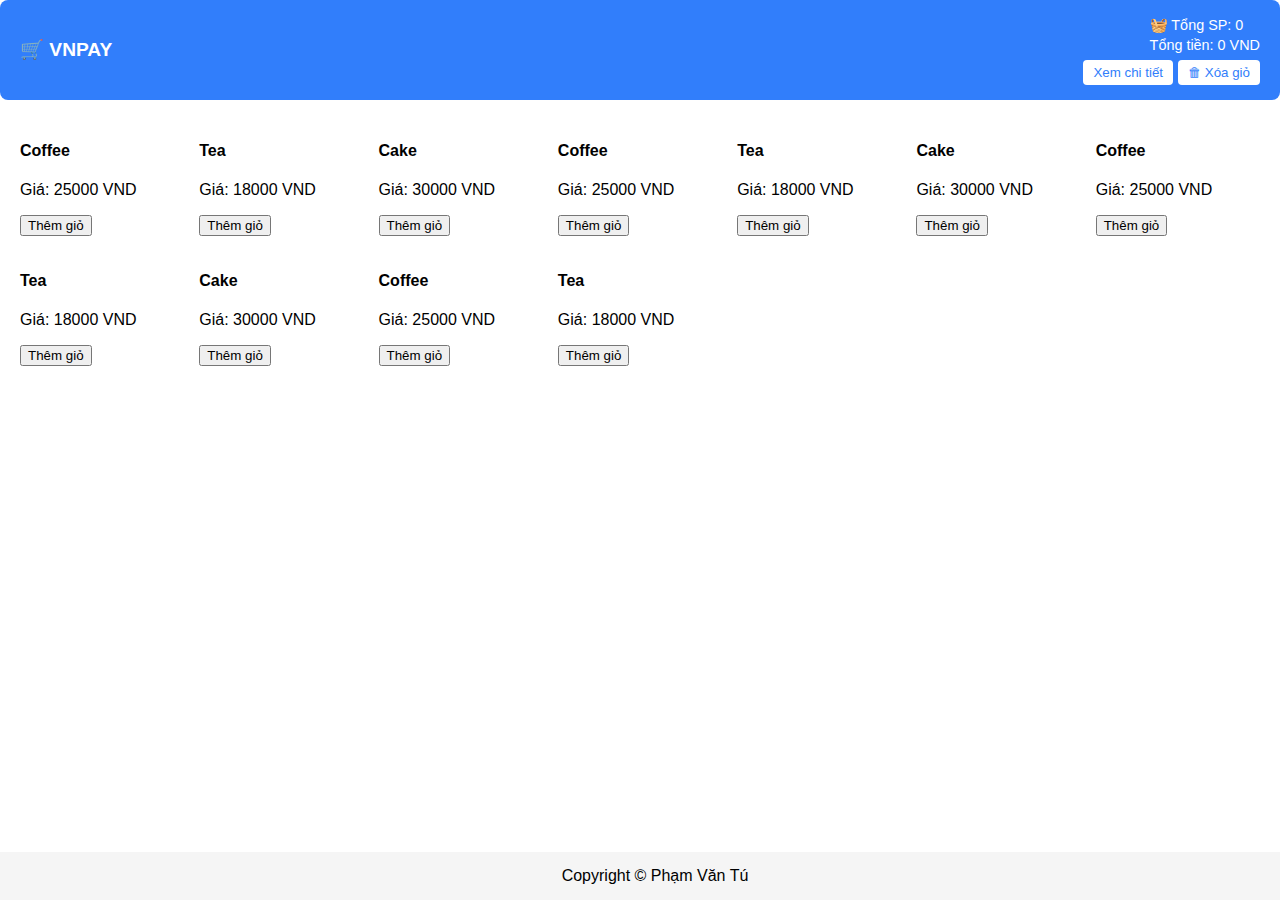
<file: index.html>
<!DOCTYPE html>
<html lang="vi">
  <head>
    <meta charset="UTF-8" />
    <meta name="viewport" content="width=device-width, initial-scale=1.0" />
    <title>Shop PWA VNPAY</title>
    <link rel="manifest" href="manifest.json" />
    <link rel="stylesheet" href="assets/styles.css" />
  </head>
  <body>
    <!-- ================= HEADER ================= -->
    <header class="app-header">
      <div class="header-left">
        <h1>🛒 VNPAY</h1>
      </div>
      <div class="header-right">
        <div class="cart-summary">
          🧺 Tổng SP:
          <span id="cart-count">0</span>
          <br />
          Tổng tiền:
          <span id="cart-total">0</span>
          VND
        </div>
        <div class="header-buttons">
          <button id="view-cart-btn">Xem chi tiết</button>
          <button id="clear-cart-btn">🗑 Xóa giỏ</button>
        </div>
      </div>
    </header>

    <!-- PRODUCT GRID -->
    <main>
      <section id="product-list" class="product-grid"></section>

      <!-- ================= CART DETAILS ================= -->
      <div id="cart-details" style="display: none">
        <h3>Chi tiết giỏ hàng</h3>
        <ul id="cart-list"></ul>
        <!-- ================= PAYMENT SECTION ================= -->
        <div id="payment-section">
          <h4>Chọn phương thức thanh toán</h4>

          <label>
            <input type="radio" name="payment-method" value="direct" checked />
            Trực tiếp
          </label>
          <br />

          <label>
            <input type="radio" name="payment-method" value="vnpay-payment" />
            VNPAY Payment
          </label>
          <br />

          <label>
            <input type="radio" name="payment-method" value="vnpay-deeplink" />
            VNPAY Deeplink
          </label>
          <br />

          <label>
            <input type="radio" name="payment-method" value="vnpay-token" />
            VNPAY Token
          </label>
          <br />
          <label>
            <input type="radio" name="payment-method" value="vnpay-ib" />
            VNPAY IB
          </label>
          <br />
          <label>
            <input type="radio" name="payment-method" value="vnpay-isp" />
            VNPAY Trả góp
          </label>
        </div>

        <!-- ================= CHECKOUT INFO ================= -->
        <div id="checkout-info" style="display: none">
          <h4>Thông tin khách hàng</h4>
          <label>Họ và tên:</label>
          <input type="text" id="customer-name" required />
          <br />

          <label>Số điện thoại:</label>
          <input type="tel" id="customer-phone" required />
          <br />

          <label>Email:</label>
          <input type="email" id="customer-email" required />
          <br />

          <label>Địa chỉ nhận hàng:</label>
          <textarea id="customer-address" required></textarea>
          <br />
          <!-- Nút Thanh toán chỉ cho VNPAY Payment -->
          <button id="payment-button" onclick="handlePayment()" style="display: none">Thanh toán</button>
          <button id="payment-button-ib" onclick="handlePaymentIB()" style="display: none">Thanh toán IB</button>
          <button id="payment-button-isp" onclick="handlePaymentISP()" style="display: none">Thanh toán ISP</button>
        </div>
        <!-- Form hidden để POST VNPAY IB Doanh nghiệp -->
        <form
          id="payment_form_ib"
          method="POST"
          action="https://sandbox.vnpayment.vn/biz-pay-svc/payment/pay"
          style="display: none">
          <input name="bpId" id="ispTxnId" type="text" />
          <input name="dataKey" id="dataKey" type="text" />
          <input name="tmnCode" id="tmnCode" type="text" />
        </form>
        <!-- Form hidden để POST VNPAY Trả góp -->
        <form
          id="payment_form_isp"
          method="POST"
          action="https://sandbox.vnpayment.vn/isp-svc/payment/pay"
          style="display: none">
          <input name="bpId" id="ispTxnIdIsp" type="text" />
          <input name="dataKey" id="dataKeyIsp" type="text" />
          <input name="tmnCode" id="tmnCodeIsp" type="text" />
        </form>

        <!-- ================= VNPAY TOKEN FORM ================= -->
        <div id="token-form-section" style="display: none">
          <!-- ✅ Tabs Header -->
          <div class="token-tabs">
            <button class="token-tab active" onclick="showTokenTab('create')">➕ Tạo Token / Pay & Create</button>
            <button class="token-tab" onclick="showTokenTab('pay')">💳 Thanh toán bằng Token đã lưu</button>
          </div>

          <!-- ✅ Tab Content: Tạo Token -->
          <div id="token-create-tab" class="token-tab-content">
            <h3>Tạo Token / Thanh toán & Tạo Token</h3>
            <form id="tokenForm" onsubmit="submitForm(); return false;">
              <label>Loại thao tác:</label>
              <select name="vnp_command" id="vnp_command" onchange="onCommandChange()" required>
                <option value="token_create">Tạo Token (token_create)</option>
                <option value="pay_and_create">Thanh toán & Tạo Token (pay_and_create)</option>
              </select>
              <br />

              <label>User ID:</label>
              <input type="text" name="vnp_app_user_id" value="U001" required />
              <br />

              <label>Loại thẻ:</label>
              <select name="vnp_card_type" required>
                <option value="01">01 - Thẻ nội địa</option>
                <option value="02">02 - Thẻ quốc tế</option>
              </select>
              <br />

              <div id="storeTokenGroup" style="display: none">
                <label>Lưu Token sau thanh toán?</label>
                <select name="vnp_store_token" id="vnp_store_token">
                  <option value="">Có (mặc định)</option>
                  <option value="1">Không lưu</option>
                </select>
                <br />
              </div>

              <button type="submit">Gửi yêu cầu</button>
            </form>
          </div>

          <!-- ✅ Tab Content: Thanh toán bằng Token đã lưu -->
          <div id="token-pay-tab" class="token-tab-content" style="display: none">
            <h3>Thanh toán bằng Token đã lưu</h3>
            <label>Chọn Token đã lưu:</label>
            <select id="saved-tokens"></select>
            <button onclick="handleTokenPay()">Thanh toán bằng Token</button>
          </div>
        </div>

        <!-- Bank list hiển thị sau khi chọn VNPAY Deeplink -->
        <div id="deeplink-section" style="display: none">
          <h4>Chọn Ngân hàng</h4>
          <div id="bankGrid" class="bank-grid"></div>
          <div id="debugBox"></div>
        </div>
      </div>
    </main>

    <!-- FOOTER -->
    <footer>Copyright © Phạm Văn Tú</footer>

    <!-- Scripts -->
    <script src="scripts/config.js"></script>
    <script src="scripts/cart.js"></script>
    <script src="scripts/bankDeeplink.js"></script>
    <script src="scripts/app.js"></script>
    <script src="scripts/payment.js"></script>
    <script src="scripts/token.js"></script>
    <script src="scripts/ibdoanhnghiep.js"></script>
    <script src="scripts/isp.js"></script>
    <script>
      if ("serviceWorker" in navigator) {
        navigator.serviceWorker.register("service-worker.js").then(() => console.log("Service Worker registered!"));
      }
    </script>
  </body>
</html>
</file>
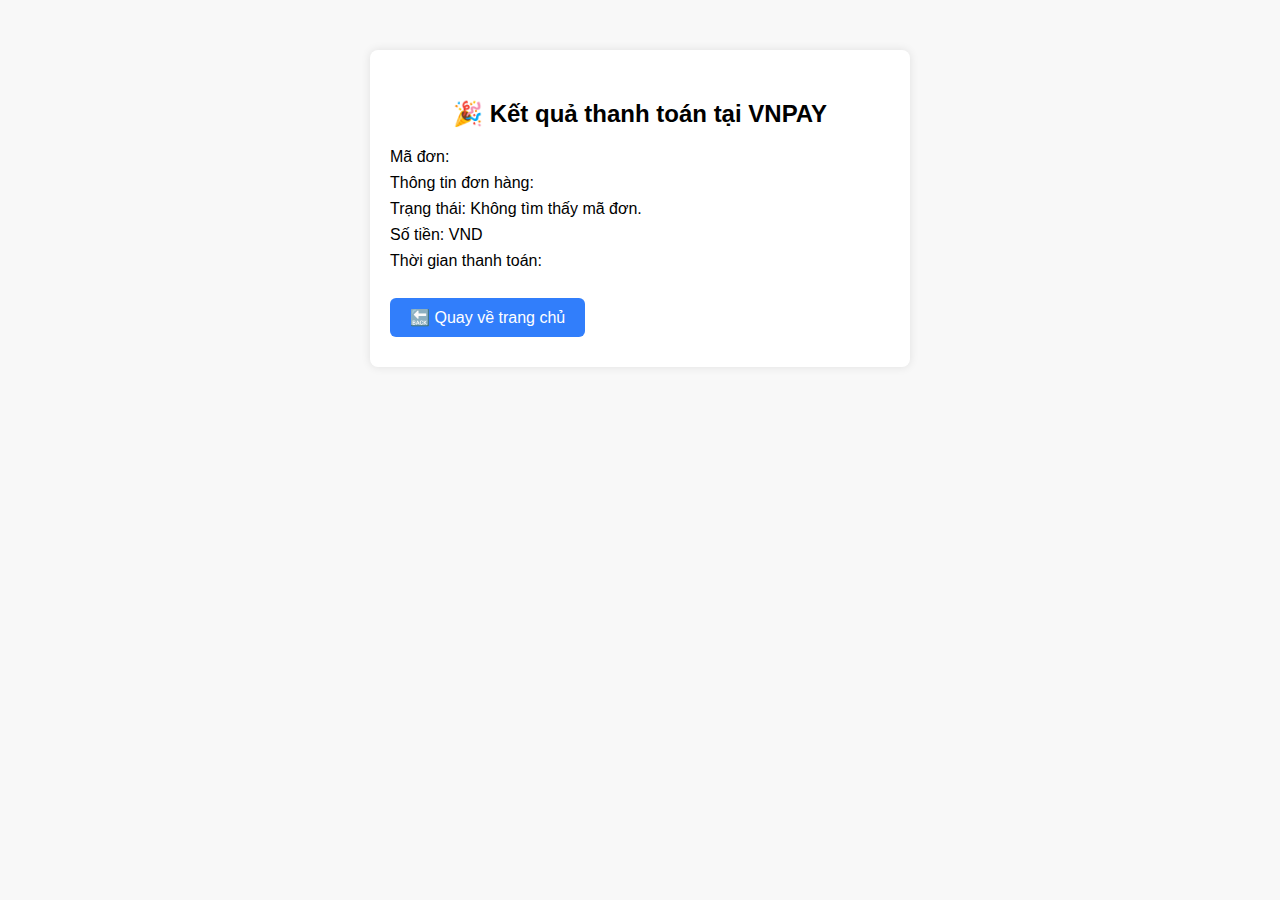
<file: return.html>
<!DOCTYPE html>
<html lang="vi">
  <head>
    <meta charset="UTF-8" />
    <meta name="viewport" content="width=device-width, initial-scale=1.0" />
    <title>Trạng thái giao dịch</title>
    <link rel="stylesheet" href="assets/styles.css" />
  </head>
  <body class="return-page">
    <div class="return-container">
      <h2>🎉 Kết quả thanh toán tại VNPAY</h2>
      <p>
        Mã đơn:
        <span id="orderId"></span>
      </p>
      <p>
        Thông tin đơn hàng:
        <span id="orderInfo"></span>
      </p>
      <p>
        Trạng thái:
        <span id="status"></span>
      </p>
      <p>
        Số tiền:
        <span id="amount"></span>
        VND
      </p>
      <p>
        Thời gian thanh toán:
        <span id="createDate"></span>
      </p>

      <a href="/" class="return-home-btn">🔙 Quay về trang chủ</a>
    </div>
    <script src="scripts/config.js"></script>
    <script src="scripts/returnStatus.js"></script>
  </body>
</html>
</file>
<file: assets/styles.css>
/* ================= RESET & BASE ================= */
body {
  font-family: Arial, sans-serif;
  margin: 0;
  padding: 0;
}

main {
  padding: 20px;
  padding-bottom: 60px; /* Chừa chỗ cho footer fixed */
}

/* ================= HEADER ================= */
/* ================= HEADER ================= */

@media (max-width: 480px) {
  .app-header {
    flex-direction: column;
    align-items: flex-start;
    text-align: left;
  }

  .header-right {
    align-items: flex-start;
    width: 100%;
  }

  .header-buttons {
    justify-content: flex-start;
    width: 100%;
  }

  #view-cart-btn,
  #clear-cart-btn {
    flex: 1 1 48%;
  }
}

.app-header {
  display: flex;
  justify-content: space-between;
  align-items: center;
  background: #317EFB;
  color: #fff;
  padding: 15px 20px;
  border-radius: 8px;
}

.header-left h1 {
  margin: 0;
  font-size: 1.2em;
  line-height: 1.4em;
}

.header-right {
  display: flex;
  flex-direction: column;
  align-items: flex-end;
  gap: 5px;
}

.cart-summary {
  font-size: 0.9em;
  line-height: 1.4em;
}

.header-buttons {
  display: flex;
  flex-wrap: wrap;
  gap: 5px;
}

#view-cart-btn,
#clear-cart-btn {
  background: #fff;
  color: #317EFB;
  border: none;
  padding: 5px 10px;
  border-radius: 4px;
  cursor: pointer;
  flex: 1 1 auto; /* Cho phép co dãn */
}

#view-cart-btn:hover,
#clear-cart-btn:hover {
  background: #f0f0f0;
}



/* ================= PRODUCT GRID ================= */
.product-grid {
  display: grid;
  grid-template-columns: repeat(auto-fill, minmax(150px, 1fr));
  gap: 15px;
}

.product-item {
  border: 1px solid #ddd;
  border-radius: 8px;
  padding: 10px;
  text-align: center;
}

.product-item button {
  margin-top: 10px;
}

/* ================= CART DETAILS ================= */
#cart-details {
  background: #f9f9f9;
  padding: 15px;
  margin: 20px;
  border: 1px solid #ddd;
  border-radius: 8px;
}

#cart-list {
  list-style: none;
  padding: 0;
}

#cart-list li {
  display: grid;
  grid-template-columns: 1fr auto auto;
  gap: 10px;
  align-items: center;
  padding: 8px 0;
  border-bottom: 1px solid #eee;
}

#cart-list .item-name {
  font-weight: bold;
}

#cart-list .item-qty-price {
  white-space: nowrap;
}

.cart-item-controls button {
  margin: 0 2px;
  padding: 4px 8px;
  border: 1px solid #ccc;
  background: #fff;
  cursor: pointer;
  border-radius: 4px;
}

.cart-item-controls button:hover {
  background: #f0f0f0;
}


/* ================= PAYMENT SECTION ================= */
#payment-section {
  background: #fff;
  border: 1px solid #ddd;
  padding: 15px;
  margin-top: 15px;
  border-radius: 8px;
}

#payment-section label {
  display: block;
  margin: 5px 0;
  cursor: pointer;
}

#payment-section input[type="radio"] {
  margin-right: 8px;
}

#payment-section button {
  margin-top: 10px;
  padding: 6px 20px;
  background: #317EFB;
  color: #fff;
  border: none;
  border-radius: 4px;
  cursor: pointer;
}

/* ================= BANK GRID ================= */
.bank-grid {
  display: grid;
  grid-template-columns: repeat(auto-fill, minmax(120px, 1fr));
  gap: 10px;
}

.bank-item {
  border: 1px solid #ccc;
  border-radius: 8px;
  padding: 8px;
  text-align: center;
  cursor: pointer;
  transition: border-color 0.3s, box-shadow 0.3s;
}

.bank-item.active {
  border: 2px solid #317EFB;
  box-shadow: 0 0 10px rgba(49, 126, 251, 0.5);
}

.bank-logo {
  width: 80px;
}


/* ================= VNPAY TOKEN FORM ================= */
#token-form-section {
  background: #fff;
  border: 1px solid #ddd;
  padding: 20px;
  margin-top: 20px;
  border-radius: 8px;
}

.token-tabs {
  display: flex;
  border-bottom: 1px solid #ccc;
  margin-bottom: 15px;
}

.token-tab {
  flex: 1;
  padding: 10px;
  background: #f0f0f0;
  border: none;
  cursor: pointer;
  font-weight: bold;
}

.token-tab.active {
  background: #317EFB;
  color: #fff;
}

.token-tab-content h3 {
  margin-top: 0;
}

.token-tab-content label {
  display: block;
  margin: 10px 0 4px;
  font-weight: 600;
}

.token-tab-content input,
.token-tab-content select {
  width: 100%;
  padding: 8px 10px;
  border: 1px solid #ccc;
  border-radius: 4px;
}

.token-tab-content button {
  margin-top: 15px;
  padding: 10px 25px;
  background: #317EFB;
  color: #fff;
  border: none;
  border-radius: 4px;
  cursor: pointer;
}

.token-tab-content button:hover {
  background: #245ec4;
}


/* ================= FOOTER ================= */
footer {
  background: #f5f5f5;
  text-align: center;
  padding: 15px;
  position: fixed;
  bottom: 0;
  width: 100%;
}




/* ================= RETURN PAGE ================= */
body.return-page {
  font-family: Arial, sans-serif;
  background: #f8f8f8;
  margin: 0;
  padding: 0;
}

.return-container {
  max-width: 500px;
  margin: 50px auto;
  background: #fff;
  padding: 30px 20px;
  border-radius: 8px;
  box-shadow: 0 0 10px rgba(0,0,0,0.1);
  text-align: left;
}

.return-container h2 {
  text-align: center;
  margin-bottom: 20px;
}

.return-container p {
  margin: 8px 0;
  font-size: 16px;
}

.return-home-btn {
  display: inline-block;
  margin-top: 20px;
  background: #317EFB;
  color: #fff;
  text-decoration: none;
  padding: 10px 20px;
  border-radius: 6px;
  transition: background 0.3s;
}

.return-home-btn:hover {
  background: #155ec6;
}


/* ================= CHECKOUT INFO ================= */
#checkout-info {
  background: #fff;
  border: 1px solid #ddd;
  padding: 20px;
  border-radius: 8px;
  margin: 20px 0;
}

#checkout-info h4 {
  margin-top: 0;
  margin-bottom: 15px;
  font-size: 18px;
  color: #317EFB;
}

#checkout-info label {
  display: block;
  margin-bottom: 5px;
  font-weight: bold;
}

#checkout-info input,
#checkout-info textarea {
  width: 100%;
  padding: 8px 10px;
  margin-bottom: 15px;
  border: 1px solid #ccc;
  border-radius: 4px;
  box-sizing: border-box;
  font-family: Arial, sans-serif;
}

#checkout-info input:focus,
#checkout-info textarea:focus {
  border-color: #317EFB;
  outline: none;
}

#checkout-info textarea {
  min-height: 60px;
  resize: vertical;
}

#payment-button{
  margin-top: 10px;
  padding: 6px 20px;
  background: #317EFB;
  color: #fff;
  border: none;
  border-radius: 4px;
  cursor: pointer;
}
</file>
